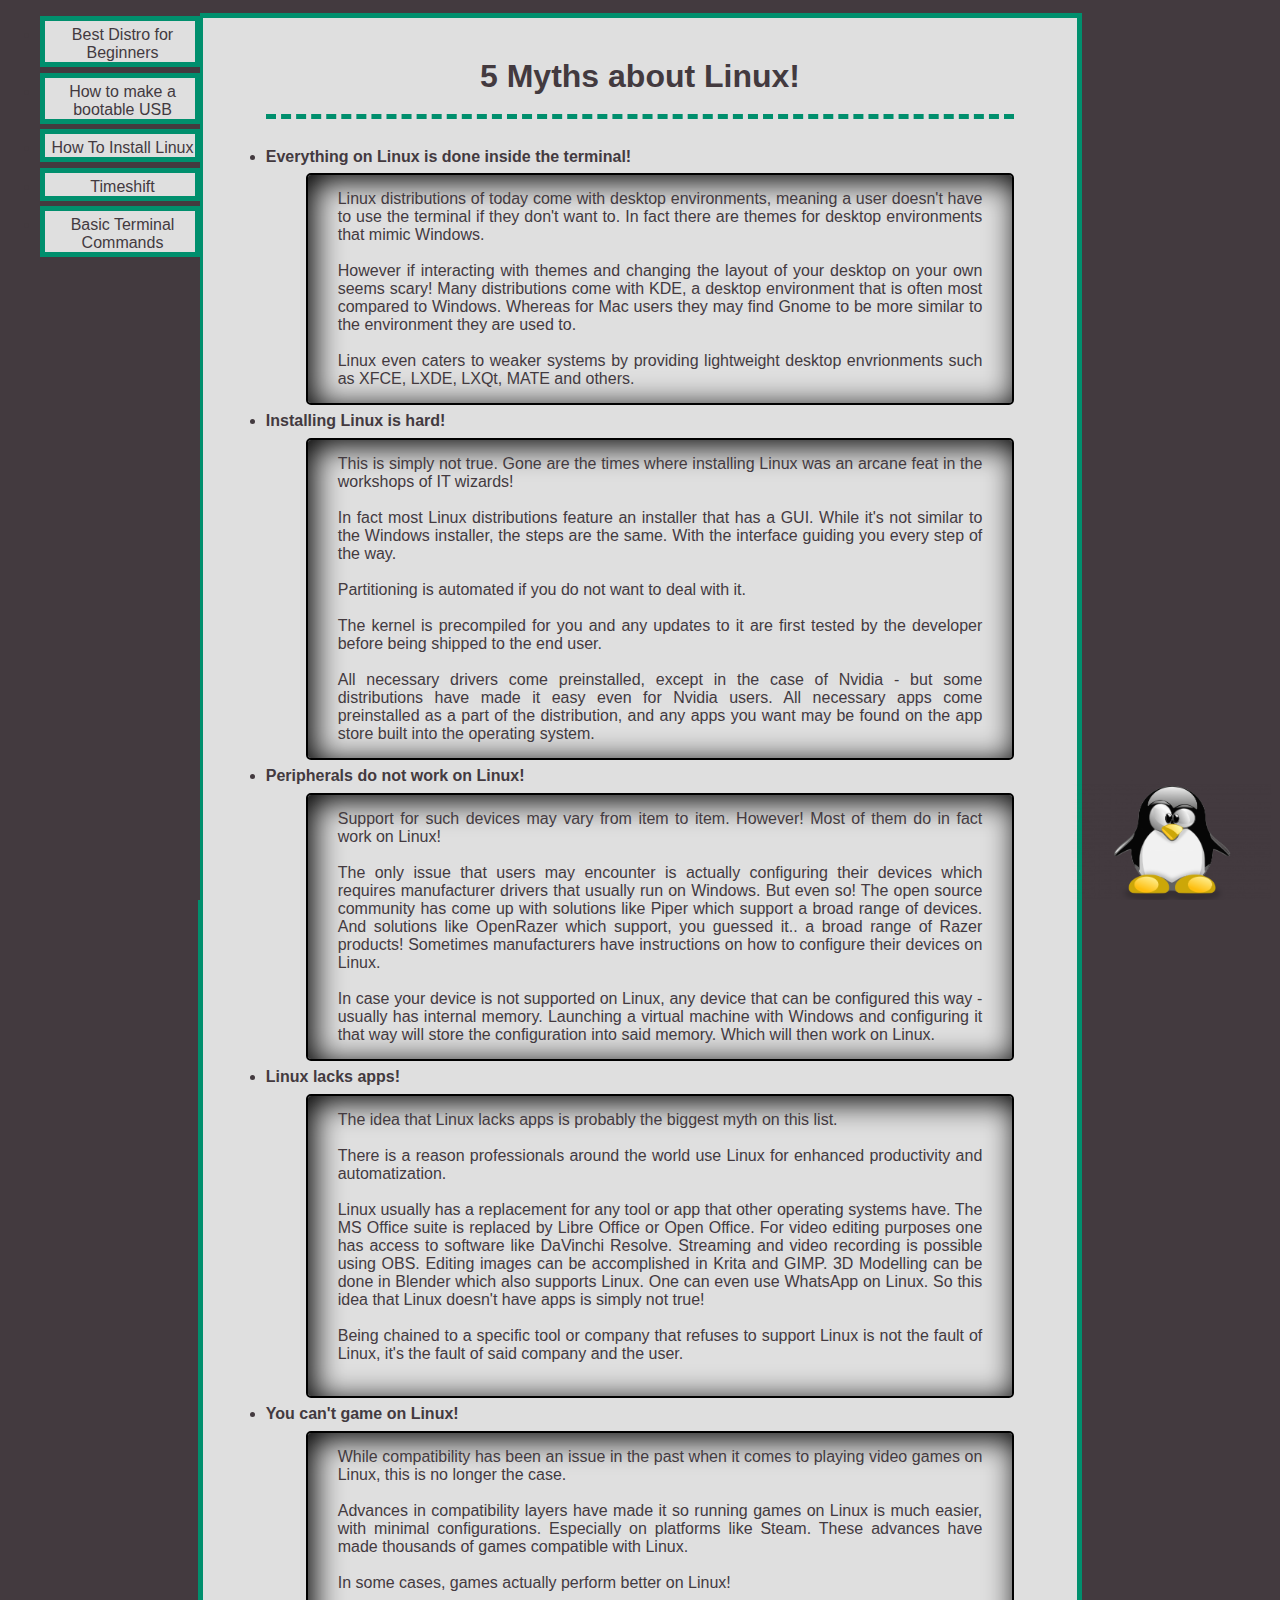
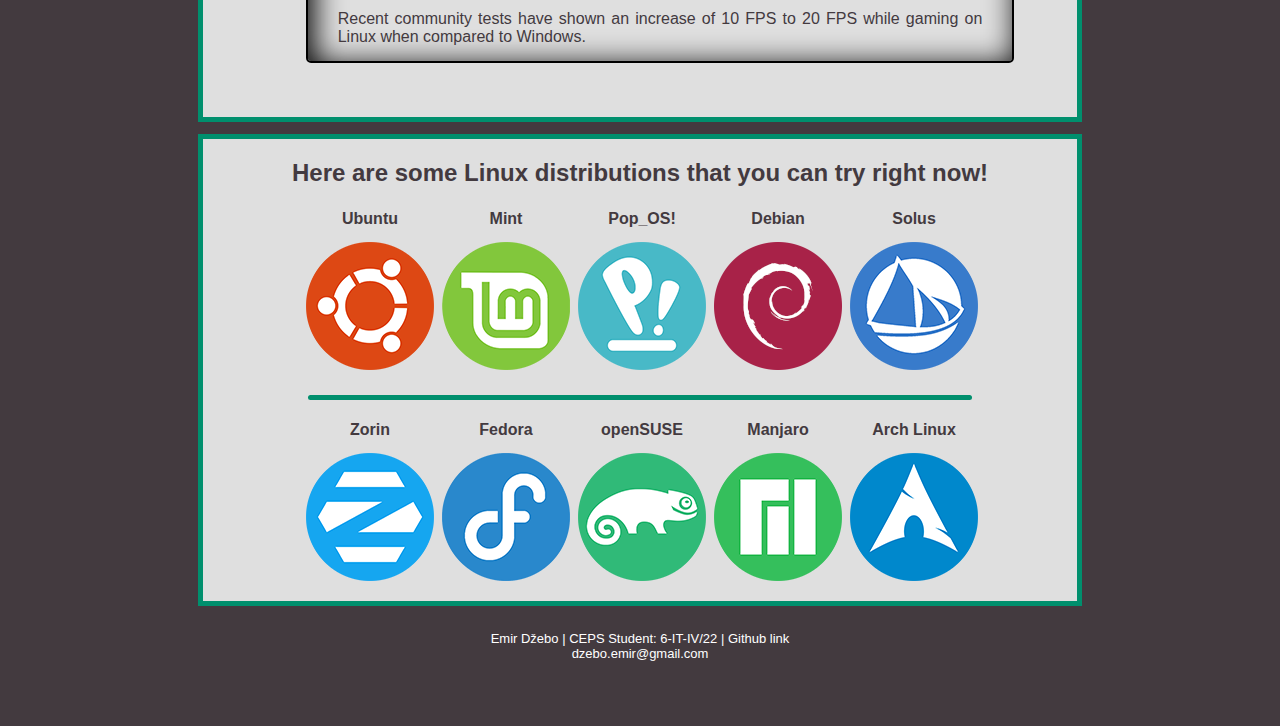
<file: 5_mitova_o_linuxu/index.html>
<!DOCTYPE html>

<html>
  <head>
    <meta charset="UTF-8" />
    <meta name="viewport" content="width=device-width, initial-scale=1" />
    <!--za mobitele responsive-->
    <title>5 Myths about Linux!</title>
    <link rel="stylesheet" href="css/body.css" />
    <link rel="stylesheet" href="css/distro_logos.css" />
    <link rel="stylesheet" href="css/text.css" />
    <link rel="stylesheet" href="css/nav.css" />

    <!-- svi favikoni su u root folderu da bi ih browseri mogli pronaci -->
    <!-- za sve browsere -->
    <link rel="icon" type="image/x-icon" href="favicon.ico" />

    <!-- dodatne velicine -->
    <link rel="icon" type="image/png" sizes="32x32" href="favicon-32x32.png" />
    <link rel="icon" type="image/png" sizes="16x16" href="favicon-16x16.png" />

    <!-- za apple -->
    <link rel="apple-touch-icon" sizes="180x180" href="apple-touch-icon.png" />

    <!-- za android -->
    <link
      rel="icon"
      type="image/png"
      sizes="512x512"
      href="android-chrome-512x512.png"
    />
    <link
      rel="icon"
      type="image/png"
      sizes="192x192"
      href="android-chrome-192x192.png"
    />
  </head>

  <body>
    <nav>
            <ul>
                <li>Best Distro for Beginners</li>
                <li>How to make a bootable USB</li>
                <li>How To Install Linux</li>
                <li>Timeshift</li>
                <li>Basic Terminal Commands</li>
            </ul>
    </nav>

    <div id="board">
      <h1>5 Myths about Linux!</h1>
      <list>
        <dl>
          <dt>Everything on Linux is done inside the terminal!</dt>
          <dd>
            Linux distributions of today come with desktop environments, meaning
            a user doesn't have to use the terminal if they don't want to. In
            fact there are themes for desktop environments that mimic Windows.
            <br /><br />
            However if interacting with themes and changing the layout of your
            desktop on your own seems scary! Many distributions come with KDE, a
            desktop environment that is often most compared to Windows. Whereas
            for Mac users they may find Gnome to be more similar to the
            environment they are used to.
            <br /><br />
            Linux even caters to weaker systems by providing lightweight desktop
            envrionments such as XFCE, LXDE, LXQt, MATE and others.
          </dd>

          <dt>Installing Linux is hard!</dt>
          <dd>
            This is simply not true. Gone are the times where installing Linux
            was an arcane feat in the workshops of IT wizards! <br /><br />
            In fact most Linux distributions feature an installer that has a
            GUI. While it's not similar to the Windows installer, the steps are
            the same. With the interface guiding you every step of the way.
            <br /><br />
            Partitioning is automated if you do not want to deal with it.
            <br /><br />
            The kernel is precompiled for you and any updates to it are first
            tested by the developer before being shipped to the end user.
            <br /><br />
            All necessary drivers come preinstalled, except in the case of
            Nvidia - but some distributions have made it easy even for Nvidia
            users. All necessary apps come preinstalled as a part of the
            distribution, and any apps you want may be found on the app store
            built into the operating system.
          </dd>

          <dt>Peripherals do not work on Linux!</dt>
          <dd>
            Support for such devices may vary from item to item. However! Most
            of them do in fact work on Linux! <br /><br />
            The only issue that users may encounter is actually configuring
            their devices which requires manufacturer drivers that usually run
            on Windows. But even so! The open source community has come up with
            solutions like Piper which support a broad range of devices. And
            solutions like OpenRazer which support, you guessed it.. a broad
            range of Razer products! Sometimes manufacturers have instructions
            on how to configure their devices on Linux.
            <br /><br />
            In case your device is not supported on Linux, any device that can
            be configured this way - usually has internal memory. Launching a
            virtual machine with Windows and configuring it that way will store
            the configuration into said memory. Which will then work on Linux.
          </dd>

          <dt>Linux lacks apps!</dt>
          <dd>
            The idea that Linux lacks apps is probably the biggest myth on this
            list. <br /><br />
            There is a reason professionals around the world use Linux for
            enhanced productivity and automatization.
            <br /><br />
            Linux usually has a replacement for any tool or app that other
            operating systems have. The MS Office suite is replaced by Libre
            Office or Open Office. For video editing purposes one has access to
            software like DaVinchi Resolve. Streaming and video recording is
            possible using OBS. Editing images can be accomplished in Krita and
            GIMP. 3D Modelling can be done in Blender which also supports Linux.
            One can even use WhatsApp on Linux. So this idea that Linux doesn't
            have apps is simply not true!
            <br /><br />
            Being chained to a specific tool or company that refuses to support
            Linux is not the fault of Linux, it's the fault of said company and
            the user.
            <br /><br />
          </dd>

          <dt>You can't game on Linux!</dt>
          <dd>
            While compatibility has been an issue in the past when it comes to
            playing video games on Linux, this is no longer the case.
            <br /><br />
            Advances in compatibility layers have made it so running games on
            Linux is much easier, with minimal configurations. Especially on
            platforms like Steam. These advances have made thousands of games
            compatible with Linux.
            <br /><br />
            In some cases, games actually perform better on Linux!
            <br /><br />
            Recent community tests have shown an increase of 10 FPS to 20 FPS
            while gaming on Linux when compared to Windows.
          </dd>
        </dl>
      </list>
    </div>

    <div id="distro_logos">
      <h2>Here are some Linux distributions that you can try right now!</h2>
      <table id="table_1">
        <tr>
          <th>
            <a href="https://ubuntu.com/download/desktop" target="_blank"
              >Ubuntu</a
            >
          </th>
          <th>
            <a href="https://linuxmint.com/download.php" target="_blank"
              >Mint</a
            >
          </th>
          <th>
            <a href="https://pop.system76.com/" target="_blank">Pop_OS!</a>
          </th>
          <th>
            <a href="https://www.debian.org/" target="_blank">Debian</a>
          </th>
          <th>
            <a href="https://getsol.us/download/" target="_blank">Solus</a>
          </th>
        </tr>
        <tr>
          <td>
            <a href="https://ubuntu.com/download/desktop" target="_blank">
              <img
                class="logo"
                src="img/distro_logos/128/128_ubuntu.png"
                alt="ubuntu distribution logo"
              />
            </a>
          </td>
          <td>
            <a href="https://linuxmint.com/download.php" target="_blank">
              <img
                class="logo"
                src="img/distro_logos/128/128_mint.png"
                alt="linux mint distribution logo"
              />
            </a>
          </td>
          <td>
            <a href="https://pop.system76.com/" target="_blank">
              <img
                class="logo"
                src="img/distro_logos/128/128_pop.png"
                alt="pop os distribution logo"
              />
            </a>
          </td>
          <td>
            <a href="https://www.debian.org/" target="_blank">
              <img
                class="logo"
                src="img/distro_logos/128/128_debian.png"
                alt="debian distribution logo"
              />
            </a>
          </td>
          <td>
            <a href="https://getsol.us/download/" target="_blank">
              <img
                class="logo"
                src="img/distro_logos/128/128_solus.png"
                alt="solus distribution logo"
              />
            </a>
          </td>
        </tr>
      </table>
      <hr class="rounded_line" />
      <table id="table_2">
        <tr>
          <th>
            <a href="https://zorin.com/os/download/" target="_blank">Zorin</a>
          </th>
          <th>
            <a href="https://fedoraproject.org/workstation/" target="_blank"
              >Fedora</a
            >
          </th>
          <th>
            <a href="https://get.opensuse.org/leap/15.5/" target="_blank"
              >openSUSE</a
            >
          </th>
          <th>
            <a href="https://manjaro.org/download/" target="_blank">Manjaro</a>
          </th>
          <th>
            <a
              href="https://wiki.archlinux.org/title/Installation_guide"
              target="_blank"
              >Arch Linux</a
            >
          </th>
        </tr>
        <tr>
          <td>
            <a href="https://zorin.com/os/download/" target="_blank">
              <img
                class="logo"
                src="img/distro_logos/128/128_zorin.png"
                alt="zorin distribution logo"
              />
            </a>
          </td>
          <td>
            <a href="https://fedoraproject.org/workstation/" target="_blank">
              <img
                class="logo"
                src="img/distro_logos/128/128_fedora_newlogo.png"
                alt="fedora distribution logo"
              />
            </a>
          </td>
          <td>
            <a href="https://get.opensuse.org/leap/15.5/" target="_blank">
              <img
                class="logo"
                src="img/distro_logos/128/128_suse.png"
                alt="openSUSE distribution logo"
              />
            </a>
          </td>
          <td>
            <a href="https://manjaro.org/download/" target="_blank">
              <img
                class="logo"
                src="img/distro_logos/128/128_manjaro.png"
                alt="manjaro distribution logo"
              />
            </a>
          </td>
          <td>
            <a
              href="https://wiki.archlinux.org/title/Installation_guide"
              target="_blank"
            >
              <img
                class="logo"
                src="img/distro_logos/128/128_arch.png"
                alt="arch linux logo"
              />
            </a>
          </td>
        </tr>
      </table>
    </div>

    <img
      id="bottom_logo"
      align="right"
      src="img/linuxlogo.png"
      height="120"
      width="200"
      alt="linux mascot logo, a penguin also known as Tux"
    />

    <footer>
      <p id="potpis">
        Emir Džebo | CEPS Student: 6-IT-IV/22 |
        <a
          id="github_potpis"
          href="https://github.com/linuxuser94/WDZ/tree/main/why_Linux"
          >Github link</a
        >
        <br />
        dzebo.emir@gmail.com
      </p>
    </footer>
  </body>
</html>
</file>
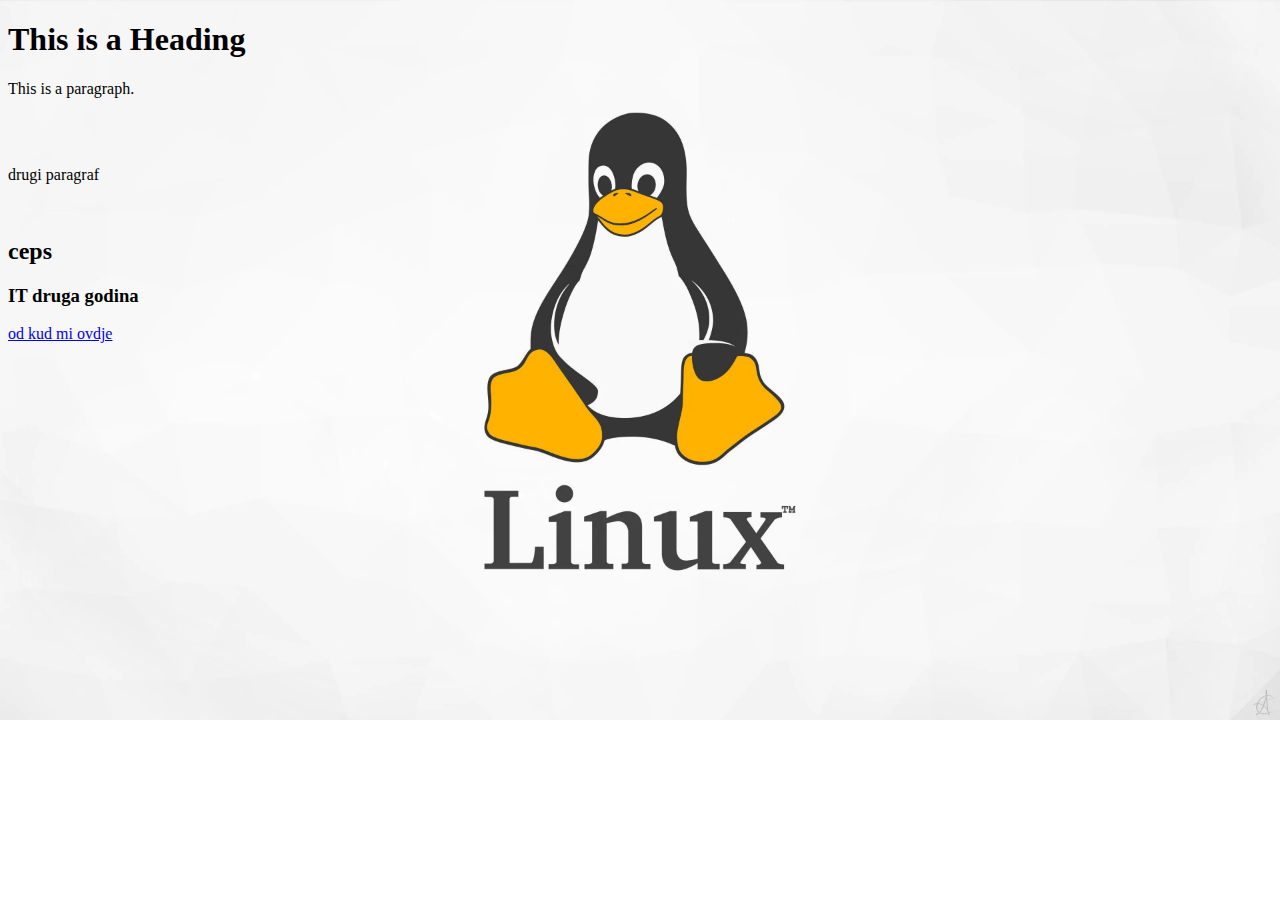
<file: predavanje_2/index.html>
<!DOCTYPE html>

<html>

<head>  
    <title>Moja prva web stranica</title>   
    <meta charset="UTF-8">
    <meta name="description" content="Ovo polje sadrži informacije o vašoj stranici. 
    Obično je dugačak oko dvije rečenice.">
    <meta name="author" content ="CEPS">
    <link rel="stylesheet" href="styles.css">
</head>

<body>
    <h1>This is a Heading</h1>  
    <p>This is a paragraph.</p>
    <br><br>
    <p>drugi paragraf</p>
    <br>
    <h2>ceps</h2>
    <h3>IT druga godina</h3>
    <a href="https://www.microsoft.ba">od kud mi ovdje</a>
</body>


</html>
</file>
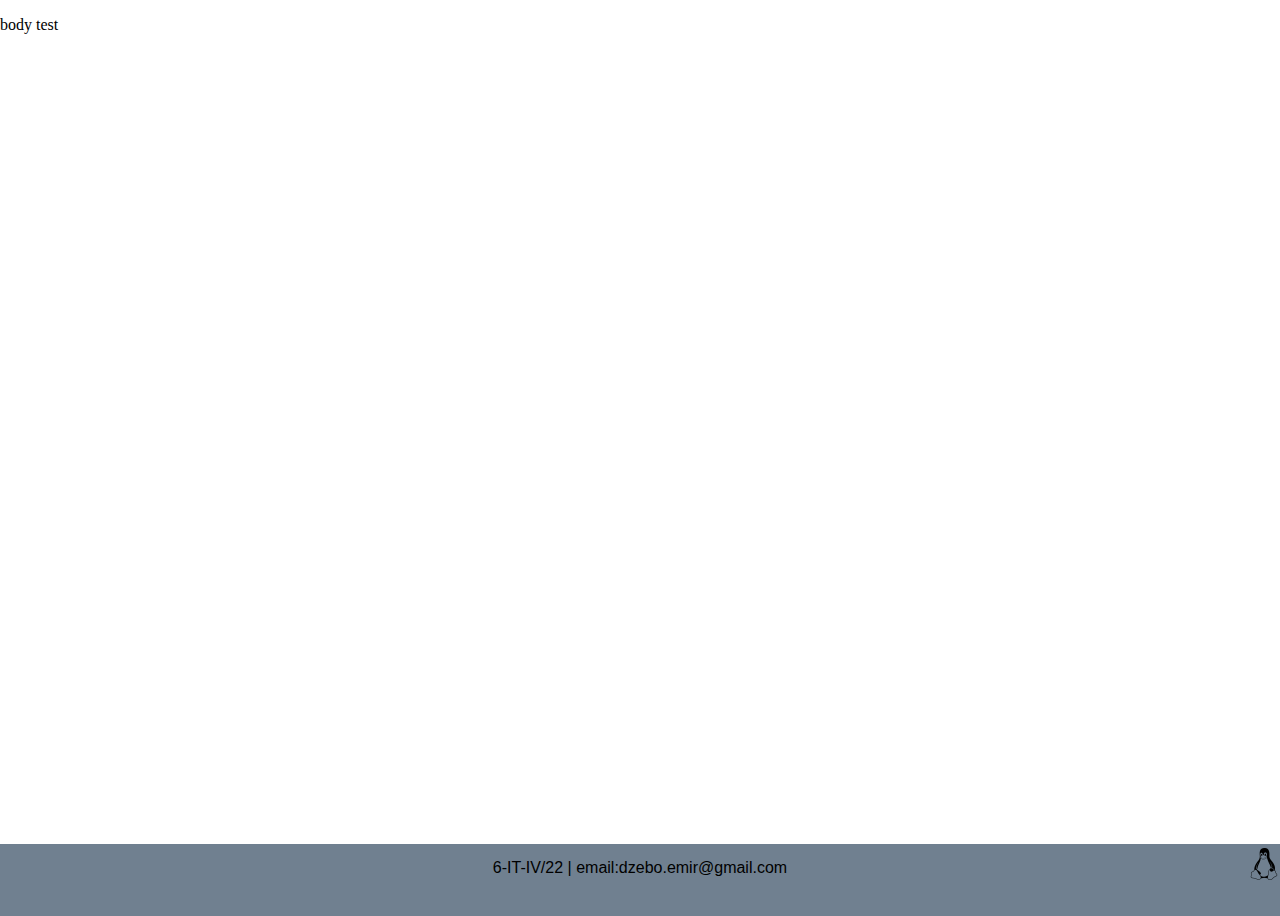
<file: samostalno_vjezbanje/index.html>
<!DOCTYPE html>
<html>
  <head>
    <meta charset="UTF-8" />
    <title>Za projekat</title>
    <link rel="stylesheet" href="styles.css" />
  </head>

  <body>
    <p>body test</p>
  </body>

  <footer>
    <div align="center">
      <p id="footer_text">6-IT-IV/22 | email:dzebo.emir@gmail.com</p>
      <img
        id="ikona_tux"
        align="right"
        src="favicon-32x32.png"
        width="32"
        height="32"
      />
    </div>
  </footer>
</html>
</file>
<file: 5_mitova_o_linuxu/css/body.css>
/*CSS fajl hijerarhijski radjen od gore prema dole za glavni dio stranice*/

h1 {
  /*glavni naslov*/
  text-align: center;
  font-family: "Ubuntu", sans-serif;
  padding-top: 2.5%;
  padding-bottom: 2.5%;
  border-bottom: 4px dashed #008f6d;
  border-width: 5px;
}

body {
  /*body je body*/
  background-color: #433a3f;
  margin-top: 1%;
  margin-bottom: 1%;
}

#board {
  /*div sa listom*/
  background-color: #dfdfdf;
  font-family: "Ubuntu", sans-serif;
  text-align: left;
  margin-left: 15%;
  margin-right: 15%;
  padding-left: 5%;
  padding-right: 5%;
  padding-bottom: 3%;
  border: 5px solid #008f6d;
}

dt {
  /*lista naslov*/
  list-style: disc;
  display: list-item;
  padding-top: 1%;
  padding-bottom: 1%;
  font-weight: bold;
}
dd {
  /*lista opis*/
  padding-left: 4%;
  padding-right: 4%;
  padding-top: 2%;
  padding-bottom: 2%;
  border: 2.5px solid black;
  border-radius: 5px;
  box-shadow: 5px 5px 30px 1px black inset;
  text-align: justify;
}

#bottom_logo {
  /*prateci logo*/
  position: -webkit-sticky; /* Safari */
  position: sticky;
  bottom: 0;
}
</file>
<file: 5_mitova_o_linuxu/css/distro_logos.css>
#distro_logos {
  font-family: "Ubuntu", sans-serif;
  background-color: #dfdfdf;
  margin-left: 15%;
  margin-right: 15%;
  text-align: center;
  border: 5px solid #008f6d;
  margin-top: 1%;
  padding-bottom: 1%;
}

table {
  margin-left: auto;
  margin-right: auto;
}

th,
td {
  padding-left: 5px;
}

.rounded_line {
  border: 0;
  height: 5px;
  background: #008f6d;
  border-radius: 5px;
  margin-left: 12%;
  margin-right: 12%;
}

#table_1 {
  padding-bottom: 10px;
}

#table_2 {
  padding-top: 10px;
}

.logo {
  max-width: 100%;
  height: auto;
  padding-top: 10px;
}

.logo:hover {
  transition: transform 0.2s;
  transform: scale(1.1);
}
</file>
<file: 5_mitova_o_linuxu/css/text.css>
/*OVDJE SAV TEXT*/

h1, h2, p, dt, dd, table {
  color: #433a3f;
}

a {
  color: #433a3f;
  text-decoration: none;
}

a:visited {
  color: #433a3f;
}

a:hover {
  color: #fe621d;
  text-decoration: none;
}

#potpis {
  color: white;
  text-align: center;
  font-family: "Ubuntu", sans-serif;
  font-size: small;
  margin-left: 25%;
  margin-right: 25%;
  padding-top: 1%;
}

#github_potpis {
  color: white;
  text-decoration: none;
}

#github_potpis:visited {
  color: white;
}

#github_potpis:hover {
  color: #fe621d;
  text-decoration: none;
}

li {
    color:#433a3f;
    font-family: "Ubuntu-light", sans-serif;
}
</file>
<file: 5_mitova_o_linuxu/css/nav.css>
nav {
    position: fixed;
    top: 0;
    left: 0;
    width: 200px;
    height: 100%;
    background-color: #433a3f;
    color: #fff;

}


li {
    background-color: #DFDFDF;
    border:5px solid #008f6d ;
    padding-top: 5px;
    padding-left: 5px;
    text-align: center;
    margin-left: 0;
    margin-top: 3.5%;
}
</file>
<file: predavanje_2/styles.css>
body {
    background-image: url('penguin.png');
    background-size: cover;
    background-repeat: no-repeat;
}
</file>
<file: samostalno_vjezbanje/styles.css>
body {
  margin: 0;
  overflow: hidden;
}

footer {
  font-family: "Ubuntu", sans-serif;

  height: 8vh;

  margin-top: 90vh;

  background-color: slategray;
}

#ikona_tux {
  margin-top: -45px;
}

#footer_text {
  text-align: center;
  padding-top: 15px;
}
</file>
